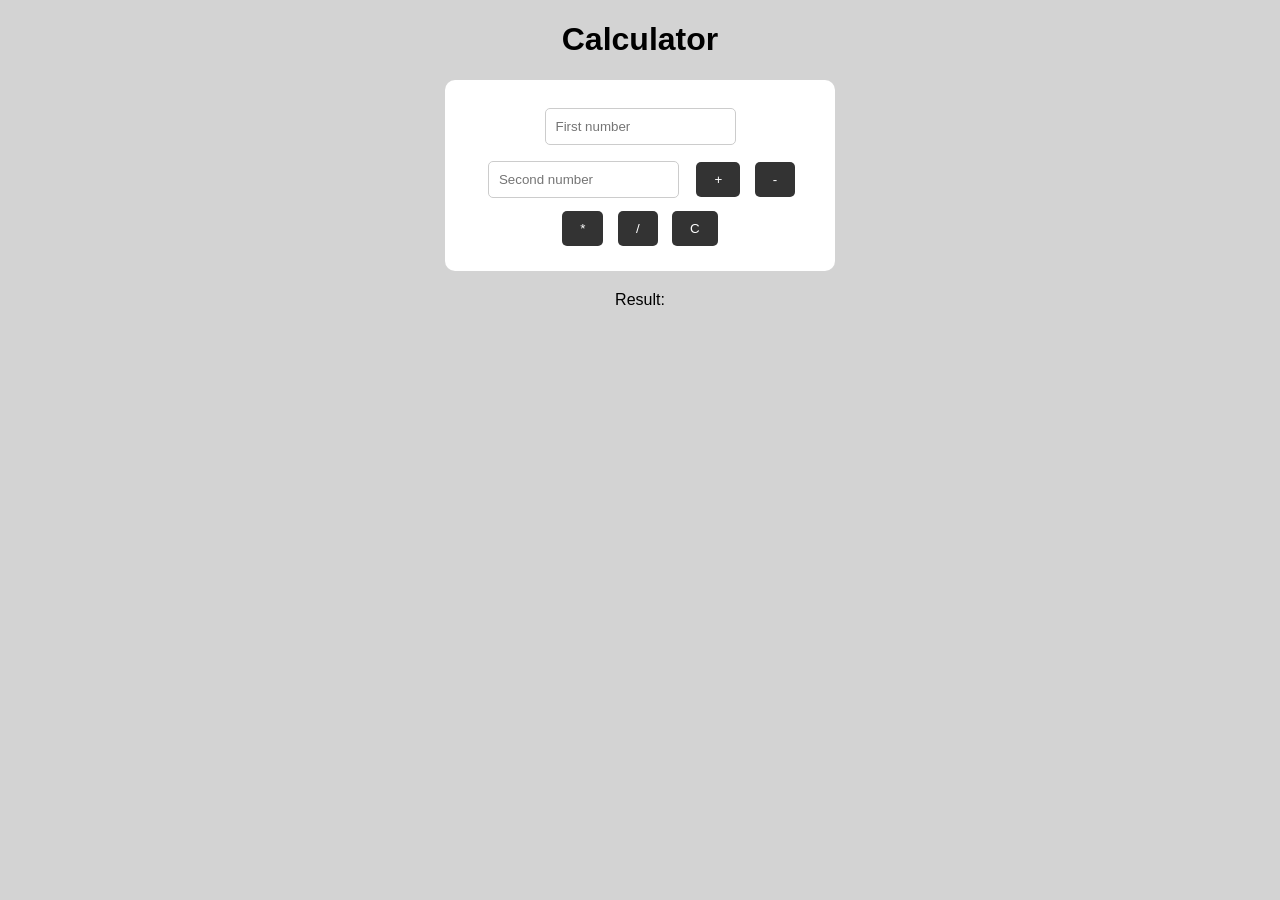
<file: index.html>
<!DOCTYPE html>
<html lang="en">
<head>
    <meta charset="UTF-8">
    <meta name="viewport" content="width=device-width, initial-scale=1.0">
    <title>Calculator</title>
    <link rel="stylesheet" href="style.css">
</head>
<body>
    <h1>Calculator</h1>
    
<form>
    <input type="number" id="num1" placeholder="First number">
    <input type="number" id="num2" placeholder="Second number">

    <button type="button" onclick="calculate('add')">+</button>
    <button type="button" onclick="calculate('subtract')">-</button>
    <button type="button" onclick="calculate('multiply')">*</button>
    <button type="button" onclick="calculate('divide')">/</button>
    <button type="button" onclick="clearCalculator()">C</button>
</form>

<p>Result:</p>
<p id="result"></p>

<script src="script.js"></script>
    
</body>
</html>
</file>
<file: style.css>
body {
    font-family: Arial, sans-serif;
    text-align: center;
    background-color: lightgrey;
}

form {
    background-color: white;
    padding: 20px;
    border-radius: 10px;
    max-width: 350px;
    margin: 20px auto;
}

input {
    padding: 10px;
    margin: 8px;
    border: 1px solid #ccc;
    border-radius: 5px;
}

button {
    background-color: #333;
    color: white;
    border: none;
    padding: 10px 18px;
    margin: 5px;
    border-radius: 5px;
    cursor: pointer;
}

button:hover {
    background-color: #555;
}

#result {
    font-size: 24px;
    font-weight: bold;
    margin-top: 15px;
}
</file>
